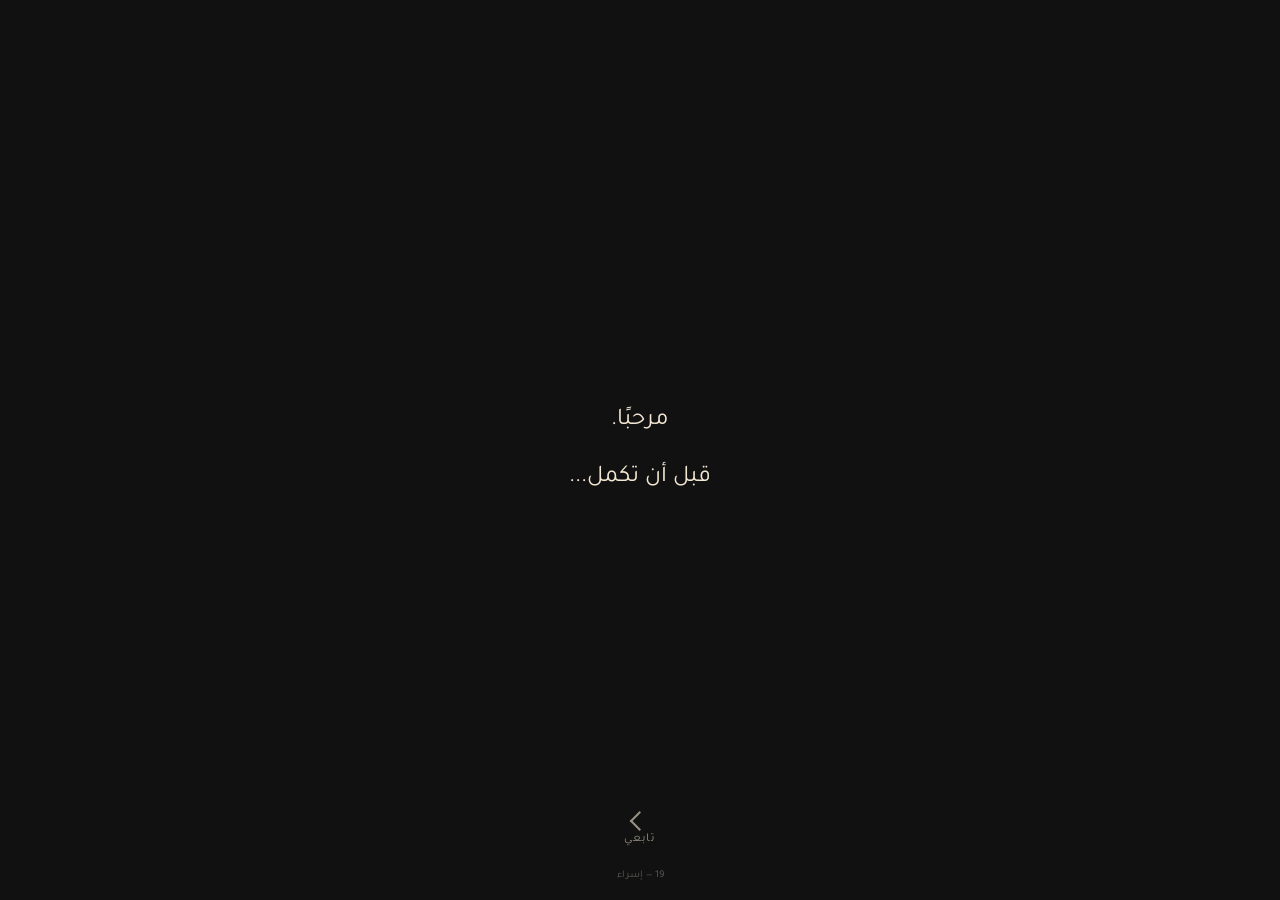
<file: index.html>
<!DOCTYPE html>
<html lang="ar" dir="rtl">
<head>
<meta charset="UTF-8">
<meta name="viewport" content="width=device-width, initial-scale=1.0, viewport-fit=cover">

<title>19 — إسراء</title>

<link rel="preconnect" href="https://fonts.googleapis.com">
<link rel="preconnect" href="https://fonts.gstatic.com" crossorigin>
<link href="https://fonts.googleapis.com/css2?family=Amiri:wght@400;700&family=Tajawal:wght@300;400;500;700&display=swap" rel="stylesheet">

<style>
:root{
  --blue:#4169E1;
  --burgundy:#7A1F2B;
  --beige:#F3E8D3;
  --black:#111111;
  --ink:#1c1912;

  --bg:var(--beige);
  --fg:var(--ink);
  --accent:var(--blue);

  --fast:.5s;
  --slow:1.4s;
  --ease:cubic-bezier(.22,.61,.36,1);
}

*{
  box-sizing:border-box;
  -webkit-tap-highlight-color:transparent;
}

html,body{
  width:100%;
  height:100%;
  margin:0;
  padding:0;
  overflow:hidden;
}

body{
  background:var(--bg);
  color:var(--fg);
  font-family:'Tajawal',sans-serif;
  transition:
    background-color var(--slow) var(--ease),
    color var(--slow) var(--ease);
}

body.black{
  --bg:#111111;
  --fg:#F3E8D3;
  --accent:var(--blue);
}

body.beige{
  --bg:#F3E8D3;
  --fg:#1c1912;
  --accent:var(--blue);
}

body.burgundy{
  --bg:#F3E8D3;
  --fg:#1c1912;
  --accent:var(--burgundy);
}

#stage{
  position:fixed;
  inset:0;
  display:flex;
  justify-content:center;
  align-items:center;
  padding:8vh 6vw;
  outline:none;
}

#app{
  width:100%;
  max-width:650px;
  display:flex;
  flex-direction:column;
  align-items:center;
  text-align:center;
  gap:1.1em;
}

.line{
  opacity:0;
  transform:translateY(14px);
  animation:rise .5s var(--ease) forwards;
  font-size:clamp(1.05rem,2.4vw + .8rem,1.5rem);
  line-height:1.65;
  font-weight:400;
  max-width:34ch;
}

.line.strong{
  font-weight:700;
}

.line.accent{
  color:var(--accent);
}

.line.small{
  font-size:clamp(.85rem,1.6vw + .6rem,1.05rem);
  opacity:.85 !important;
}

.title{
  font-family:'Amiri',serif;
  font-weight:700;
  font-size:clamp(1.8rem,5vw,2.8rem);
  color:var(--accent);
}

.display{
  font-family:'Amiri',serif;
  font-weight:700;
  color:var(--accent);
  line-height:1;
}

.num{
  font-size:clamp(5rem,22vw,11rem);
}

@keyframes rise{
  to{
    opacity:1;
    transform:translateY(0);
  }
}

.leaving .line{
  animation:fall .5s var(--ease) forwards;
}

@keyframes fall{
  to{
    opacity:0;
    transform:translateY(-14px);
  }
}

.choices{
  width:100%;
  max-width:330px;
  display:flex;
  flex-direction:column;
  gap:.7em;
  margin-top:.4em;
}

.choices.row{
  flex-direction:row;
  justify-content:center;
  flex-wrap:wrap;
}

.choice{
  font-family:'Tajawal',sans-serif;
  font-size:1rem;
  font-weight:500;
  padding:.85em 1.4em;
  border-radius:999px;
  border:1.5px solid var(--accent);
  background:transparent;
  color:var(--fg);
  cursor:pointer;
  opacity:0;
  animation:rise .5s var(--ease) forwards;
  transition:
    background .5s var(--ease),
    color .5s var(--ease),
    transform .25s var(--ease),
    opacity .5s;
}

.choice:hover{
  transform:translateY(-2px);
}

.choice.picked{
  background:var(--accent);
  color:#F3E8D3;
}

.choice.faded{
  opacity:.3 !important;
}

.continue{
  position:fixed;
  bottom:6vh;
  left:50%;
  transform:translateX(-50%);
  display:flex;
  flex-direction:column;
  align-items:center;
  gap:.3em;
  opacity:0;
  font-size:.75rem;
  letter-spacing:.08em;
  color:var(--fg);
  animation:bob 2.2s ease-in-out infinite;
  pointer-events:none;
}

@keyframes bob{
  0%,100%{transform:translate(-50%,0)}
  50%{transform:translate(-50%,6px)}
}

.chev{
  width:14px;
  height:14px;
  border-inline-end:2px solid currentColor;
  border-block-end:2px solid currentColor;
  transform:rotate(45deg);
}

.fine{
  position:fixed;
  bottom:2vh;
  left:50%;
  transform:translateX(-50%);
  font-size:.65rem;
  opacity:.35;
}

@media(prefers-reduced-motion:reduce){
  *{
    animation-duration:.01ms!important;
    transition-duration:.01ms!important;
  }
}
</style>
</head>

<body class="black">

<div id="stage" tabindex="0">
  <div id="app"></div>
</div>

<div class="continue" id="continueHint">
  <span class="chev"></span>
  <span>تابعي</span>
</div>

<div class="fine">19 — إسراء</div>

<script>
(function(){

const app=document.getElementById('app');
const stage=document.getElementById('stage');
const hint=document.getElementById('continueHint');

function bg(type){
  document.body.className=type;
}

function clear(){
  return new Promise(resolve=>{
    if(!app.children.length){
      resolve();
      return;
    }

    app.classList.add('leaving');

    setTimeout(()=>{
      app.innerHTML='';
      app.classList.remove('leaving');
      resolve();
    },420);
  });
}

async function screen(lines,options={}){
  await clear();

  bg(options.bg || 'black');

  hint.style.opacity=0;

  lines.forEach((item,i)=>{

    const data=typeof item==='string'
      ? {text:item}
      : item;

    const el=document.createElement('div');

    el.className='line '+(data.cls||'');

    el.textContent=data.text;

    el.style.animationDelay=
      (data.delay!==undefined
        ? data.delay
        : i*.35)+'s';

    app.appendChild(el);
  });

  const delay=
    lines.length
      ? (lines.length-1)*.35+.6
      : .5;

  setTimeout(()=>{
    hint.style.opacity=.6;
  },delay*1000);

  return delay;
}

function wait(){
  return new Promise(resolve=>{

    function done(){
      stage.removeEventListener('click',done);
      window.removeEventListener('keydown',key);
      hint.style.opacity=0;
      resolve();
    }

    function key(e){
      if(['Enter',' ','ArrowLeft','ArrowRight'].includes(e.key)){
        done();
      }
    }

    stage.addEventListener('click',done);
    window.addEventListener('keydown',key);
  });
}

async function beat(lines,options={}){
  const delay=await screen(lines,options);

  await new Promise(r=>
    setTimeout(r,Math.max(300,delay*300))
  );

  await wait();
}

function choices(lines,items,options={}){
  return new Promise(async resolve=>{

    await clear();

    bg(options.bg || 'beige');

    hint.style.opacity=0;

    lines.forEach((item,i)=>{

      const data=typeof item==='string'
        ? {text:item}
        : item;

      const el=document.createElement('div');

      el.className='line '+(data.cls||'');
      el.textContent=data.text;

      el.style.animationDelay=(i*.35)+'s';

      app.appendChild(el);
    });

    const wrap=document.createElement('div');

    wrap.className=
      'choices '+(options.row?'row':'');

    items.forEach((item,i)=>{

      const btn=document.createElement('button');

      btn.className='choice';
      btn.textContent=item.label;

      btn.style.animationDelay=
        (.35*lines.length+.2+i*.15)+'s';

      btn.onclick=function(e){

        e.stopPropagation();

        [...wrap.children].forEach(x=>
          x.classList.add('faded')
        );

        btn.classList.remove('faded');
        btn.classList.add('picked');

        setTimeout(()=>{
          resolve(item.value);
        },550);
      };

      wrap.appendChild(btn);
    });

    app.appendChild(wrap);
  });
}

async function intro(){

  await beat(
    ['مرحبًا.','قبل أن تكمل...'],
    {bg:'black'}
  );

  const first=await choices(
    ['هل تعرفني؟'],
    [
      {label:'نعم',value:'yes'},
      {label:'لا',value:'no'}
    ],
    {bg:'black',row:true}
  );

  if(first==='yes'){

    await beat(
      [{text:'هل أنت متأكد؟',cls:'title'}],
      {bg:'black'}
    );

    await choices(
      [''],
      [
        {label:'لنعرف المزيد',value:'continue'}
      ],
      {bg:'black'}
    );

  }else{

    await beat(
      ['حسنًا.','ستعرف أكثر عني.'],
      {bg:'black'}
    );
  }

  await beat(
    ['أنا إسراء.'],
    {bg:'black'}
  );

  await beat(
    ['وهذه ليست سيرة ذاتية.'],
    {bg:'black'}
  );

  await beat(
    [{text:'19',cls:'display num'}],
    {bg:'black'}
  );

  await beat(
    ['سنة واحدة.','أشياء كثيرة حدثت.','وأشياء أكثر تغيّرت.'],
    {bg:'black'}
  );

  const firstSection=await choices(
    ['داير تعرف بي شنو أول؟'],
    [
      {label:'الأشخاص',value:'people'},
      {label:'الأحداث',value:'events'},
      {label:'أنا',value:'self'}
    ],
    {bg:'beige',row:true}
  );

  sessionStorage.setItem('firstSection',firstSection);

  location.href='people.html';
}

stage.focus();
intro();

})();
</script>

</body>
</html>
</file>
